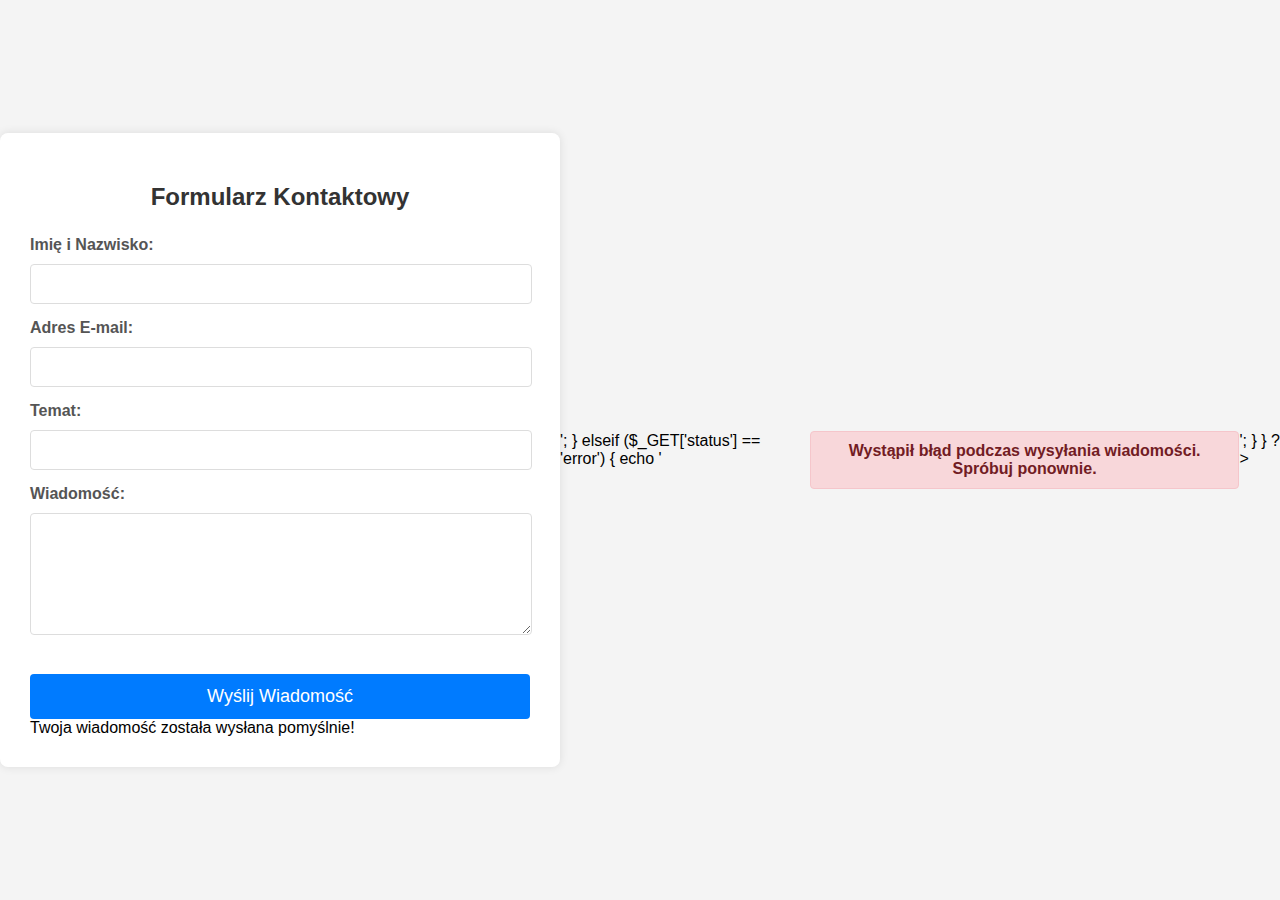
<file: formularz_kontaktowy/index.html>
<!DOCTYPE html>
<html lang="en">
<head>
    <meta charset="UTF-8">
    <meta name="viewport" content="width=device-width, initial-scale=1.0">
    <title>Formularz Kontaktowy</title>
    <style>
        body {
            font-family: Arial, sans-serif;
            background-color: #f4f4f4;
            display: flex;
            justify-content: center;
            align-items: center;
            min-height: 100vh;
            margin: 0;
        }
        .container {
            background-color: #fff;
            padding: 30px;
            border-radius: 8px;
            box-shadow: 0 0 10px rgba(0, 0, 0, 0.1);
            width: 100%;
            max-width: 500px;
        }
        h2 {
            text-align: center;
            color: #333;
            margin-bottom: 25px;
        }
        .form-group {
            margin-bottom: 15px;
        }
        label {
            display: block;
            margin-bottom: 5px;
            color: #555;
            font-weight: bold;
        }
        input[type="text"],
        input[type="email"],
        textarea {
            width: calc(100% - 20px);
            padding: 10px;
            margin-top: 5px;
            border: 1px solid #ddd;
            border-radius: 4px;
            font-size: 16px;
        }
        textarea {
            resize: vertical;
            min-height: 100px;
        }
        button {
            background-color: #007bff;
            color: white;
            padding: 12px 20px;
            border: none;
            border-radius: 4px;
            cursor: pointer;
            width: 100%;
            font-size: 18px;
            margin-top: 20px;
        }
        button:hover {
            background-color: #0056b3;
        }
        .message {
            margin-top: 20px;
            padding: 10px;
            border-radius: 4px;
            text-align: center;
            font-weight: bold;
        }
        .message.success {
            background-color: #d4edda;
            color: #155724;
            border: 1px solid #c3e6cb;
        }
        .message.error {
            background-color: #f8d7da;
            color: #721c24;
            border: 1px solid #f5c6cb;
        }
    </style>
</head>
<body>
    <div class="container">
        <h2>Formularz Kontaktowy</h2>
        <form action="send_email.php" method="POST">
            <div class="form-group">
                <label for="name">Imię i Nazwisko:</label>
                <input type="text" id="name" name="name" required>
            </div>
            <div class="form-group">
                <label for="email">Adres E-mail:</label>
                <input type="email" id="email" name="email" required>
            </div>
            <div class="form-group">
                <label for="subject">Temat:</label>
                <input type="text" id="subject" name="subject" required>
            </div>
            <div class="form-group">
                <label for="message">Wiadomość:</label>
                <textarea id="message" name="message" required></textarea>
            </div>
            <button type="submit">Wyślij Wiadomość</button>
        </form>

        <?php
        // This part is for displaying success/error messages after redirection
        if (isset($_GET['status'])) {
            if ($_GET['status'] == 'success') {
                echo '<div class="message success">Twoja wiadomość została wysłana pomyślnie!</div>';
            } elseif ($_GET['status'] == 'error') {
                echo '<div class="message error">Wystąpił błąd podczas wysyłania wiadomości. Spróbuj ponownie.</div>';
            }
        }
        ?>
    </div>
</body>
</html>
</file>
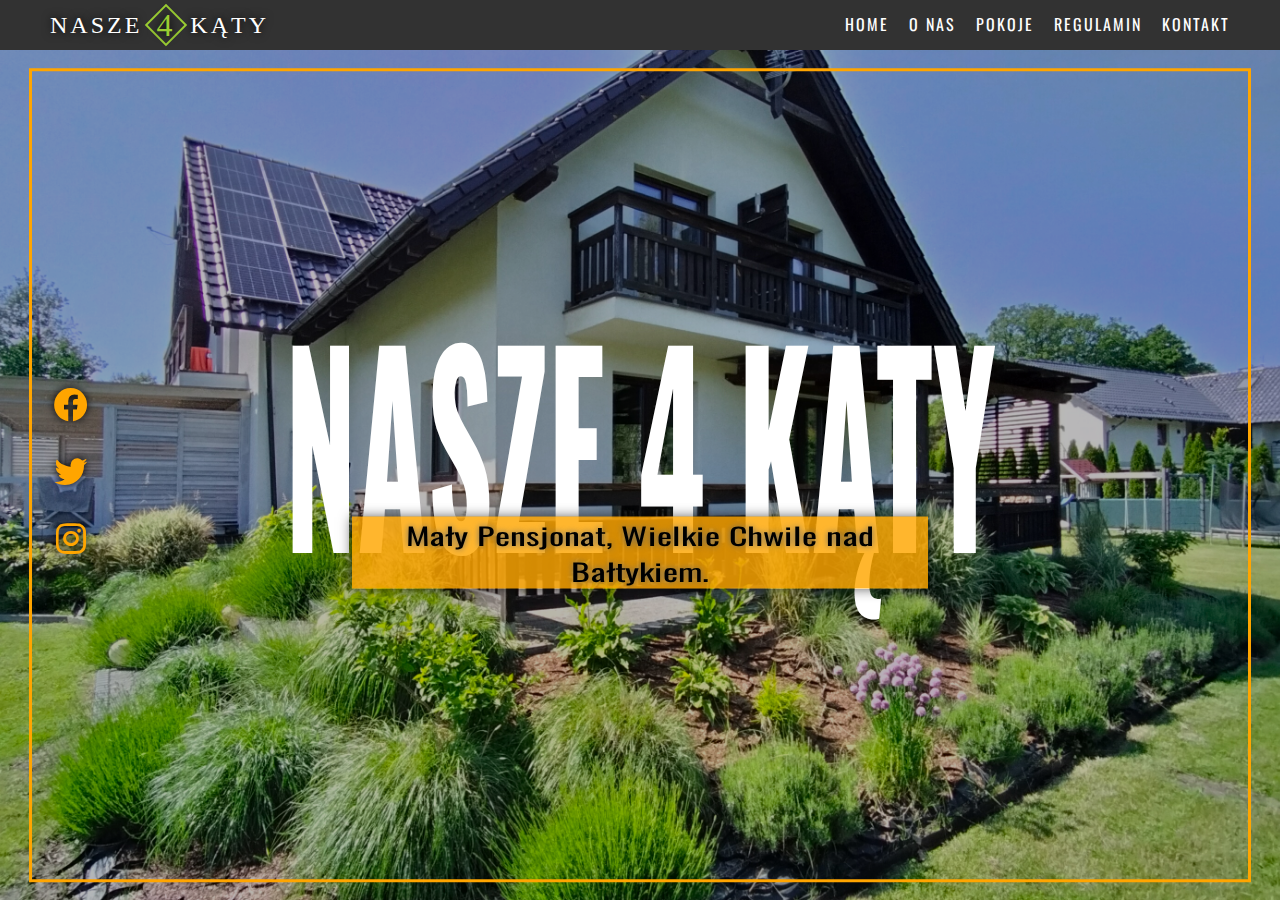
<file: strona_startowa/index.html>
<!DOCTYPE html>
<html lang="en">
<head>
    <meta charset="UTF-8">
    <meta name="viewport" content="width=device-width, initial-scale=1.0">
    <title>Document</title>
    <link rel="stylesheet" href="style.css">
    <link href='https://unpkg.com/boxicons@2.1.4/css/boxicons.min.css' rel='stylesheet'>

</head>



<body>

<div class="kontener_glowny">
    <div class="pasek_menu">
        <div class="logo">NASZE&nbsp;<span><h1>4</h1></span>&nbsp;KĄTY</div>
        <ul>
            <li><a href="#">HOME</a></li>
            <li><a href="#">O NAS</a></li>
            <li><a href="#">POKOJE </a></li>
            <li><a href="#">REGULAMIN</a></li>
            <li><a href="#">KONTAKT</a></li>
        </ul>
    </div>


    <div class="glowne_tlo">
        <div class="ramka">
        <a href=""><i class='bx bxl-facebook-circle'></i></a>
        <a href=""><i class='bx bxl-twitter'></i></a>
        <a href=""><i class='bx bxl-instagram'></i></a></div>
    <div class="tresc_glowna">
      
        <h2>NASZE 4 KĄTY</h2>
        <p>Mały Pensjonat, Wielkie Chwile nad Bałtykiem.</p>
        
        
       </div>
        </div>
</body>
</html>
</file>
<file: strona_startowa/style.css>
@import url('https://fonts.googleapis.com/css2?family=Oswald:wght@200..700&family=Russo+One&display=swap');

*{
	margin:0;
	padding: 0;
    box-sizing: border-box;
}

body{
    width: 100vw;
    height: 100vh;
   background-color: rgb(35,35,35);
}

.kontener_glowny{
    width: 100%;
    height: 100%;
    display: flex;
    flex-direction: column;
    z-index: 0;
    position: relative;
   
}

.pasek_menu{
    width: 100%;
    height: 50px;
    background-color: rgb(50,50,50);
    display: flex;
    align-items: center;
justify-content: space-between;}
  
  .pasek_menu .logo {
      margin-left: 50px;
      font-size: 1.5rem;
      letter-spacing: 3px;
      font-weight: 100;
      color: white;
      text-shadow: 0 0 10px black;
      display: flex;
      justify-content: center;
      align-items: center;
      
      
      position: relative;
      z-index: 99;
    }
    .pasek_menu .logo span {
     
      width: 30px;
      height: 30px;

      position: relative;

      border: 2px solid yellowgreen;

      transform: rotate(-45deg);
    }
    .pasek_menu .logo span h1 {
      color: yellowgreen;
      font-weight: 500;
      
      font-size: 2rem;

      position: absolute;
      top: 50%;
      left: 50%;
      transform: translate(-50%, -50%) rotate(45deg);
    }
.pasek_menu ul {
    list-style: none;
    display: flex;
    gap: 20px;
    margin-right: 50px;
}

.pasek_menu a {
    text-decoration: none;
    color: white;
    transition: color 0.3s;
    font-family: 'oswald', sans-serif;
    letter-spacing: 2px;
}

.pasek_menu a:hover {
    color: rgb(100,100,100);
}
.pasek_menu li::after {
    content: '';
    position: relative;
    bottom: -5px;
    left:50%;
    transform: translateX(-50%);

    display: block;
    width: 0;
    height: 2px;
    background-color: yellowgreen;
    transition: all ease-in-out 0.3s;
}
.pasek_menu li:hover::after {
    width: 100%;
}


/* -------------------------------------------------------- */

.glowne_tlo {
    width: 100%;
    height: calc(100% - 50px);
    background-image: url('/n4kmobile/img/IMG20250614152156.jpg');
    background-size: cover;
    background-position: center;
    position: relative;
    z-index: 3;
  display: flex;
    

}
.glowne_tlo::before {
    content: '';
    position: absolute;
    top: 0;
    left: 0;
     
    width: 100%;
    height: 100%;
    background-color: rgba(0, 0, 0, 0.278);
    z-index: -1;}


.glowne_tlo::after {
    content: '';
    position: absolute;
    top: 50%;
    left: 50%;
    transform: translate(-50%, -50%);
    width: 95%;
    height: 95%;
    border: 3px solid orange;;
    z-index: -1;}


.tresc_glowna {
    width: 60%;
    height: 30%;
    position:relative;
    top: 50%;
    left: 50%;
    transform: translate(-50%, -50%);
    text-align: center;
   
    
   
    display: flex;
    align-items: center;
    flex-direction: column;
    justify-content: center;
   
}


.tresc_glowna h2 {
    font-family: 'oswald', sans-serif;
    font-size: 8rem;
    margin-bottom: 20px;
    transform: scaleY(2);
    color: rgb(255, 255, 255);
   
}

.tresc_glowna p {
    width: 50%;
    font-family: 'oswald', sans-serif;
    font-size: 1.5rem;
    color: rgb(0, 0, 0);
    margin-bottom: 20px;
    background-color:rgba(255, 166, 0, 0.823);
    margin-top: -35px;
    transform: scaleX(1.5);
    box-shadow: 0 0 10px rgba(0, 0, 0, 0.688);
    text-shadow: 0 0 5px rgb(104, 104, 104);
}

.ramka {
    position: absolute;
    top:50%;

    left: 4%;;
    transform: translatey(-50%);
    display: flex;
    gap: 20px;
    display: flex;
    
    flex-direction: column;
}
.ramka a {
    color:orange;
    font-size: 2.5rem;
    text-decoration: none;
    transition: color 0.3s;
    filter: drop-shadow(0 0 5px black);
    transition: 0.2s;
}
.ramka a:hover {
    color: white;
    transform: scale(1.2);
}
</file>
